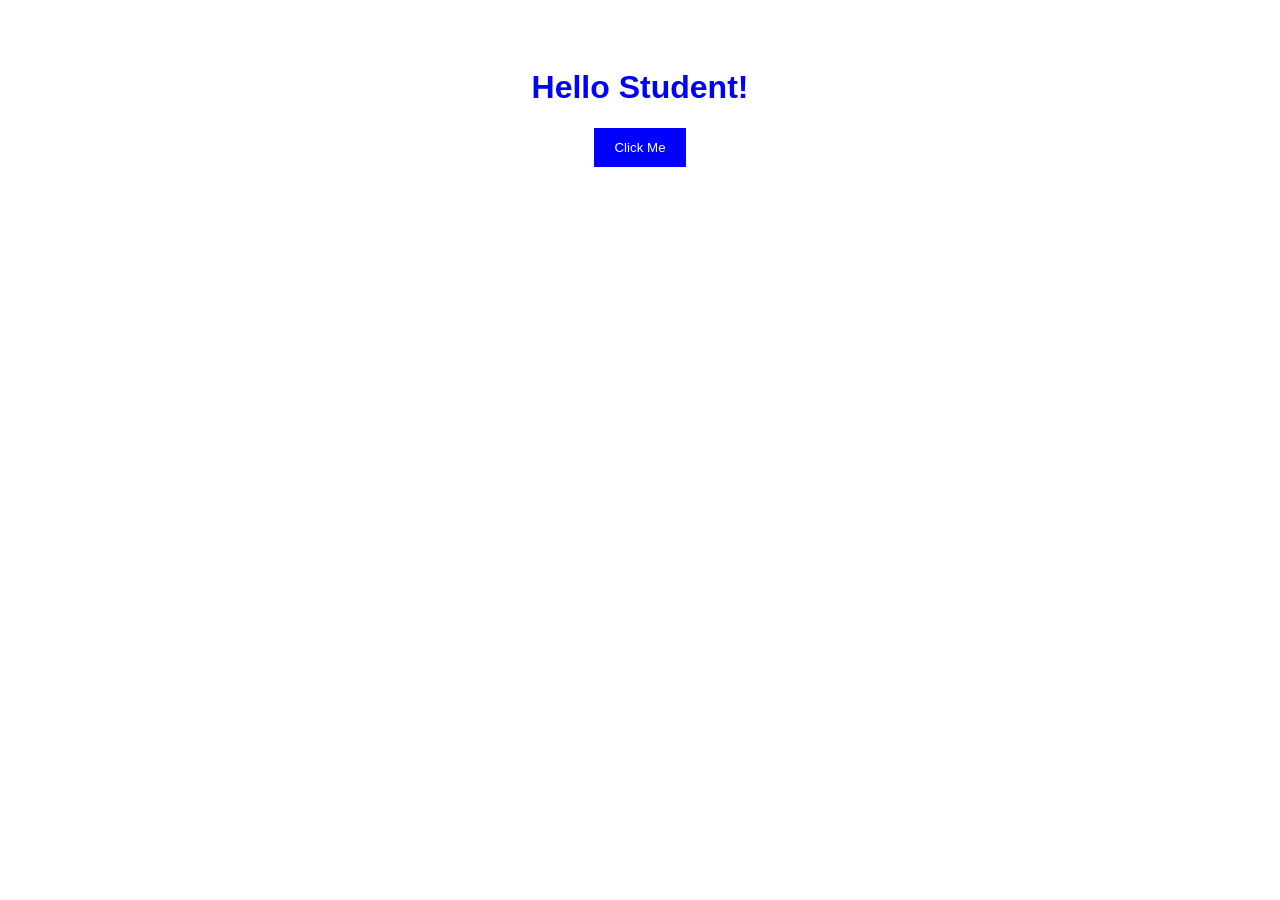
<file: index.html>
<!DOCTYPE html>
<html>
<head>
    <title>My First Interactive Website</title>

    <style>
        body {
            font-family: Arial, sans-serif;
            text-align: center;
            padding: 40px;
        }

        h1 {
            color: blue;
        }

        button {
            background-color: blue;
            color: white;
            padding: 12px 20px;
            border: none;
            cursor: pointer;
        }
    </style>
</head>

<body>

    <!-- HTML: Create elements -->
    <h1 id="heading">Hello Student!</h1>

    <button id="btn">Click Me</button>

    <!-- JavaScript: Add behavior -->
    <script>
        let h = document.getElementById("heading");
        let b = document.getElementById("btn");

        b.addEventListener("click", function() {
            h.textContent = "Welcome to JavaScript!";
        });
    </script>

</body>
</html>
</file>
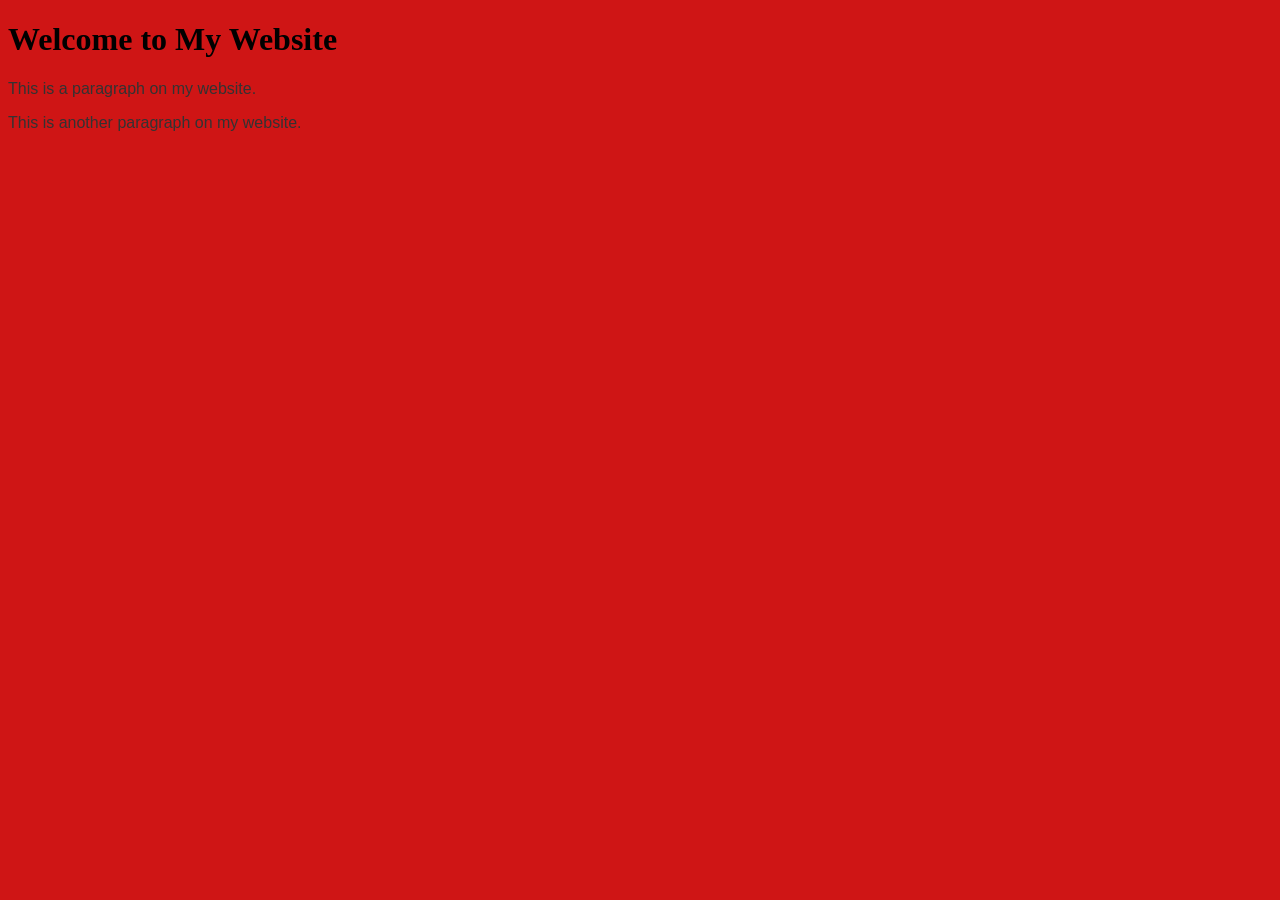
<file: external.html>
<!DOCTYPE html>
<html lang="en">
<head>
    <meta charset="UTF-8">
    <meta name="viewport" content="width=device-width, initial-scale=1.0">
    <title>Document</title>
   
  <link rel="stylesheet" href="external.css">


</head>
<body>
    <h1>Welcome to My Website</h1>
    <p>This is a paragraph on my website.</p>
    <p>This is another paragraph on my website.</p>
</body>
</html>
</file>
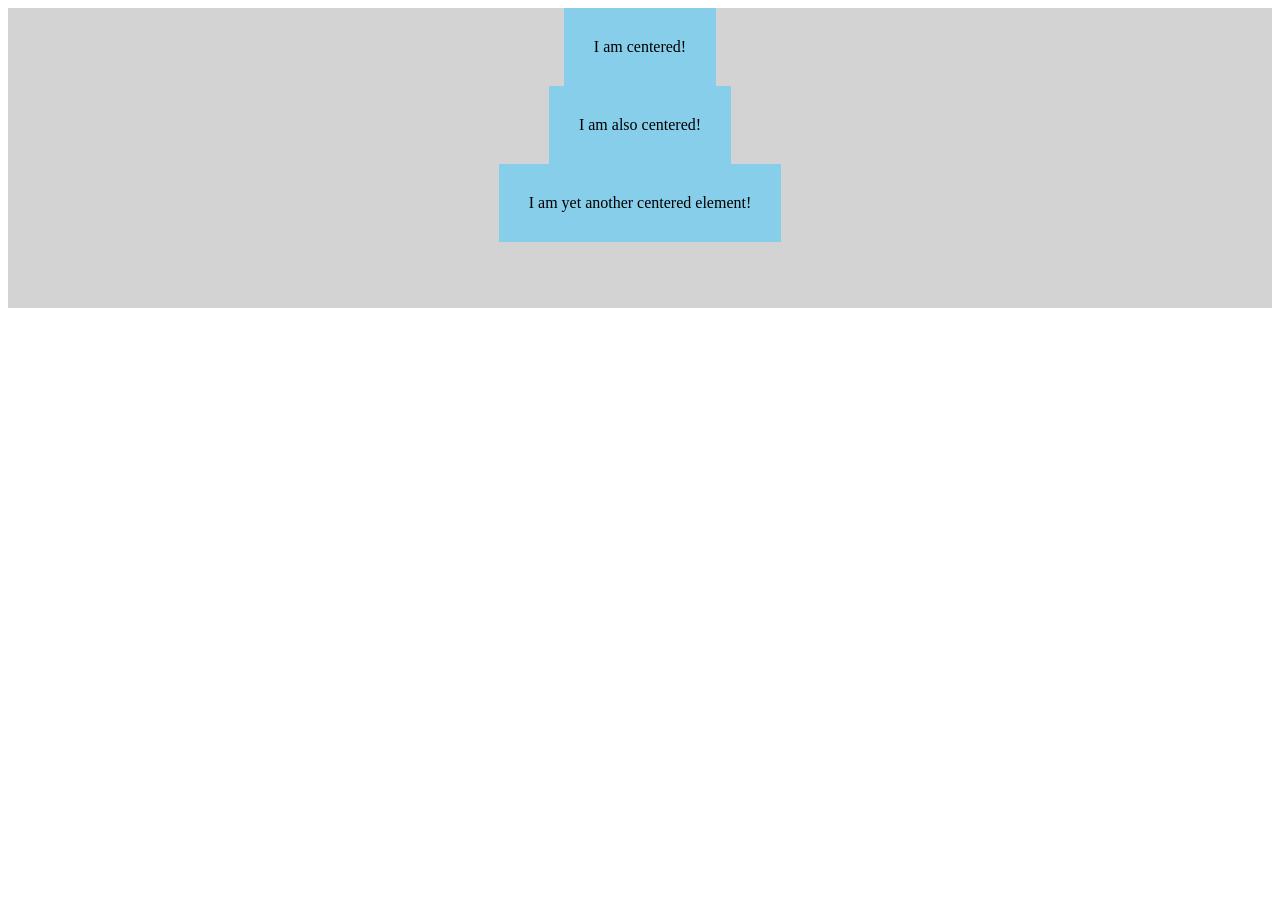
<file: flex.html>
<!DOCTYPE html>
<html>
<head>
    <style>
        .container {
            display: flex;
            flex-direction: column;
            <!-- if you want to change the direction of the flex items, you can use flex-direction property. The default value is row, but you can set it to column, row-reverse, or column-reverse. -->
            justify-content: center;
            align-items: center;
            height: 300px;
            background-color: lightgray;
        }

        .box {
            background-color: skyblue;
            padding: 30px;
        }
    </style>
</head>
<body>

    <div class="container">
        <div class="box">I am centered!</div>
        <div class="box">I am also centered!</div>
        <div class="box">I am yet another centered element!</div>
    </div>


</body>
</html>
</file>
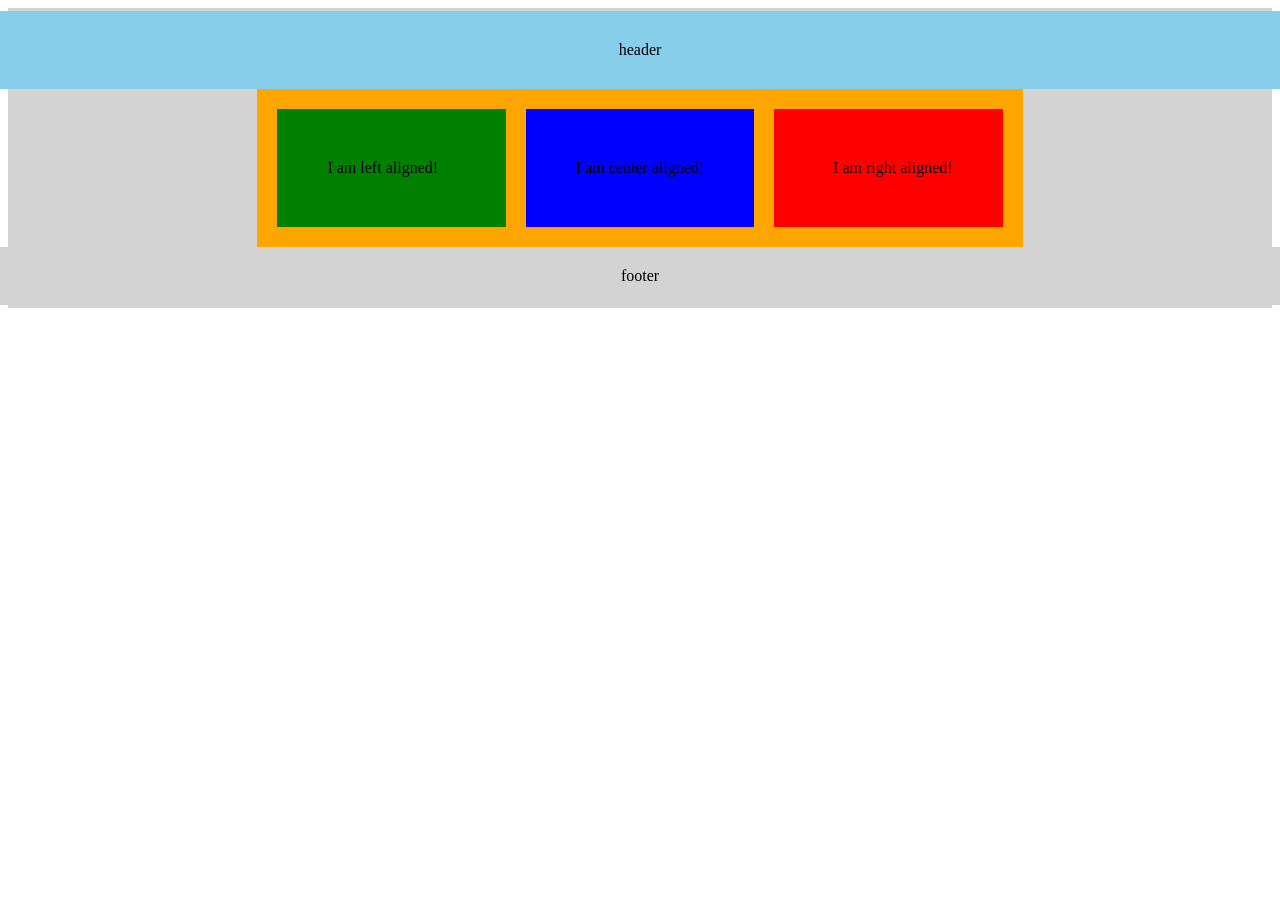
<file: grid.html>
<!DOCTYPE html>
<html>
<head>
    <style>
        .container {
            display: grid;
            grid-template-columns: 1fr 1fr 1fr;
            gap: 20px;
            background-color: orange;
            padding: 20px;
        }

        .b1 {
            background-color: green;
            padding: 50px;
            text-align: left;
        }
        .b2 {
            background-color: blue;
            padding: 50px;
            text-align: center;
        }
        .b3 {
            background-color: red;
            padding: 50px;
            text-align: right;
        }
        .fc {
            display: flex;
            flex-direction: column;
            justify-content: center;
            align-items: center;
            height: 300px;
            background-color: lightgray;
        }
        .box1 {
            background-color: skyblue;
            padding: 30px;
            width: 100%;
            text-align: center;
        }
        .footer {
            background-color: lightgray;
            padding: 20px;
            text-align: center;
            width: 100%;
        }
    </style>
</head>
<body>
</body>
<div class="fc">
    <div class="box1">header</div>
    <div  class="container">
        <div class="b1">I am left aligned!</div>
        <div class="b2">I am center aligned!</div>
        <div class="b3">I am right aligned!</div>
    </div>
    <div class="footer">footer</div>
    </div>
</body>
</html>
</file>
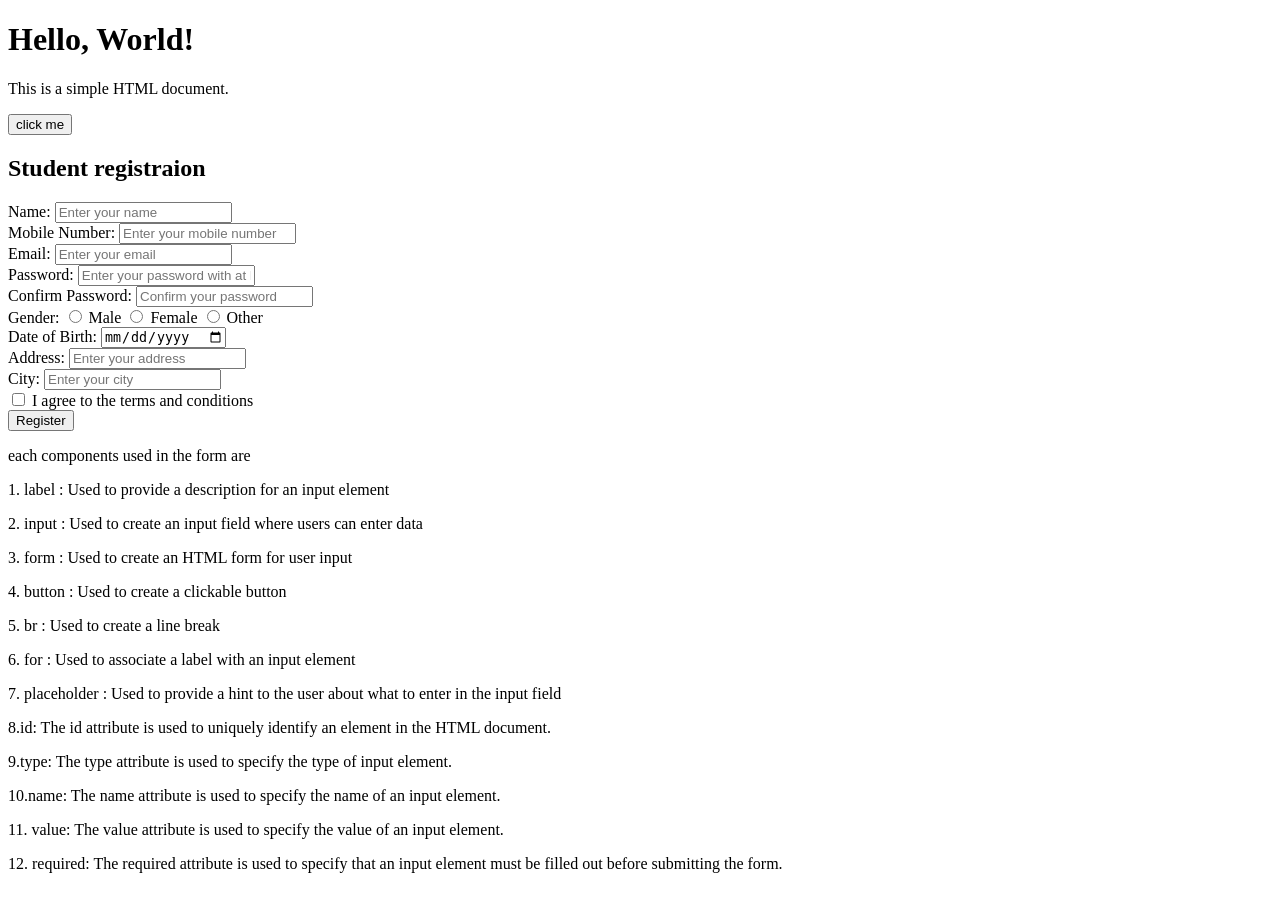
<file: index_1.html>
<!DOCTYPE html>
<html lang="en">
<head>
    <meta charset="UTF-8">
    <meta name="viewport" content="width=device-width, initial-scale=1.0">
    <title>Document</title>
</head>
<body>
    <h1>Hello, World!</h1>
    <p>This is a simple HTML document.</p>
    <button> click me</button>
    <br>
    <h2>Student registraion</h2>
    <form>
        <label for="name">Name:</label>
        <input id="name" type="text" placeholder="Enter your name" required>
        <br>
        <label for="mobile number">Mobile Number:</label>
        <input id="mobile number" type="number" placeholder="Enter your mobile number" required>
        <br>
        <label for="email">Email:</label>
        <input id="email" type="email" placeholder="Enter your email" required>
        <br>
        <label for="password">Password:</label>
        <input id="password" type="password" placeholder="Enter your password with at least 8 characters" required>
        <br>
        <label for="confirm password">Confirm Password:</label>
        <input id="confirm password" type="password" placeholder="Confirm your password" required>
        <br>
        <label for="gender">Gender:</label>
        <input id="gender" type="radio" name="gender" value="male" required> Male
        <input id="gender" type="radio" name="gender" value="female" required> Female
        <input id="gender" type="radio" name="gender" value="other" required> Other
        <br>            
        <label for="dob">Date of Birth:</label>
        <input id="dob" type="date" required>   
        <br>
        <label for="address">Address:</label>
        <input id="address" type="text" placeholder="Enter your address" required>
        <br>
        <label for="city">City:</label>
        <input id="city" type="text" placeholder="Enter your city" required>
        <br>    
        <input type="checkbox" id="checkbox" required>
        <label for="checkbox">I agree to the terms and conditions</label>
       
        <br>    
        <input type="submit" value="Register">
    </form>
    <p>each components used in the form are</p>
    <p>1. label : Used to provide a description for an input element</p>
    <p>2. input : Used to create an input field where users can enter data</p>
    <p>3. form : Used to create an HTML form for user input</p>
    <p>4. button : Used to create a clickable button</p>
    <p>5. br : Used to create a line break</p>
    <p>6. for : Used to associate a label with an input element</p>
    <p>7. placeholder : Used to provide a hint to the user 
        about what to enter in the input field</p>
    <p>8.id: The id attribute is used to uniquely
         identify an element in the HTML document.</p>
    <p>9.type: The type attribute is used to specify the type of input element.</p>
    <p>10.name: The name attribute is used to specify the name of an input element.</p>
    <p>11. value: The value attribute is used to specify the value of an input element.</p>  
    <p>12. required: The required attribute is used to specify that an input element must be filled out before submitting the form.</p>

</body>
</html>
</file>
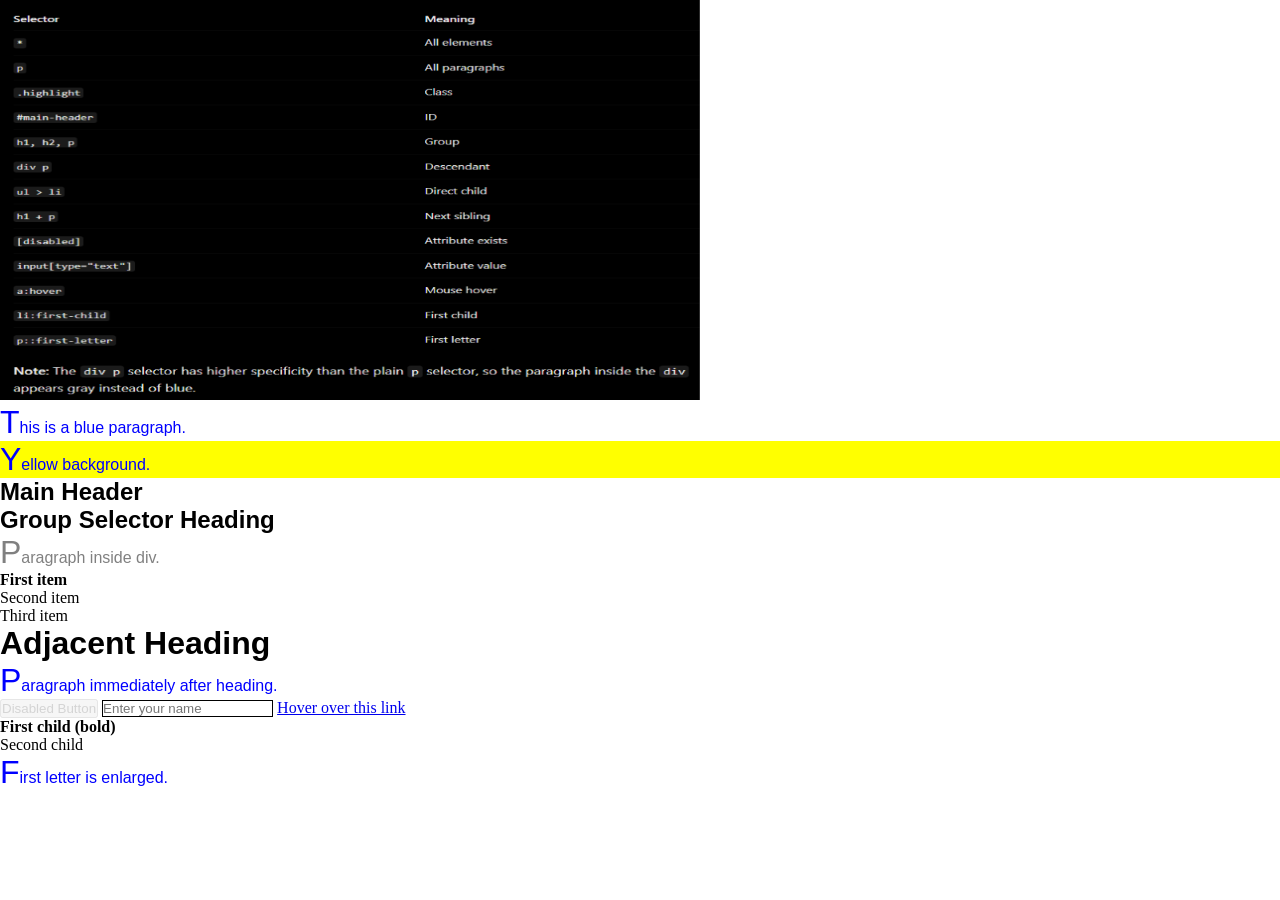
<file: inline.html>
<!DOCTYPE html>
<html lang="en">
<head>
    <meta charset="UTF-8">
    <meta name="viewport" content="width=device-width, initial-scale=1.0">
    <title>CSS Selectors</title>

    <style>
        /* Universal Selector */
        * {
            margin: 0;
            padding: 0;
        }

        /* Element Selector */
        p {
            color: blue;
        }

        /* Class Selector */
        .highlight {
            background-color: yellow;
        }

        /* ID Selector */
        #main-header {
            font-size: 24px;
        }

        /* Group Selector */
        h1, h2, p {
            font-family: Arial, sans-serif;
        }

        /* Descendant Selector */
        div p {
            color: gray;
        }

        /* Child Selector */
        ul > li {
            list-style-type: square;
        }

        /* Adjacent Sibling Selector */
        h1 + p {
            margin-top: 0;
        }

        /* Attribute Selector */
        [disabled] {
            opacity: 0.5;
        }

        /* Attribute Value Selector */
        input[type="text"] {
            border: 1px solid black;
        }

        /* Pseudo-class Selector */
        a:hover {
            text-decoration: underline;
        }

        /* First-child Pseudo-class */
        li:first-child {
            font-weight: bold;
        }

        /* First-letter Pseudo-element */
        p::first-letter {
            font-size: 200%;
        }
    </style>
</head>

<body>
    <img src="selectors.png" alt="CSS Selectors" width="700" height="400">

    <!-- Element Selector -->
    <p>This is a blue paragraph.</p>

    <!-- Class Selector -->
    <p class="highlight">Yellow background.</p>

    <!-- ID Selector -->
    <h1 id="main-header">Main Header</h1>

    <!-- Group Selector -->
    <h2>Group Selector Heading</h2>

    <!-- Descendant Selector -->
    <div>
        <p>Paragraph inside div.</p>
    </div>

    <!-- Child Selector -->
    <ul>
        <li>First item</li>
        <li>Second item</li>
        <li>Third item</li>
    </ul>

    <!-- Adjacent Sibling Selector -->
    <h1>Adjacent Heading</h1>
    <p>Paragraph immediately after heading.</p>

    <!-- Attribute Selector -->
    <button disabled>Disabled Button</button>

    <!-- Attribute Value Selector -->
    <input type="text" placeholder="Enter your name">

    <!-- Pseudo-class Selector -->
    <a href="https://example.com">Hover over this link</a>

    <!-- First-child Pseudo-class -->
    <ol>
        <li>First child (bold)</li>
        <li>Second child</li>
    </ol>

    <!-- First-letter Pseudo-element -->
    <p>First letter is enlarged.</p>

</body>
</html>
</file>
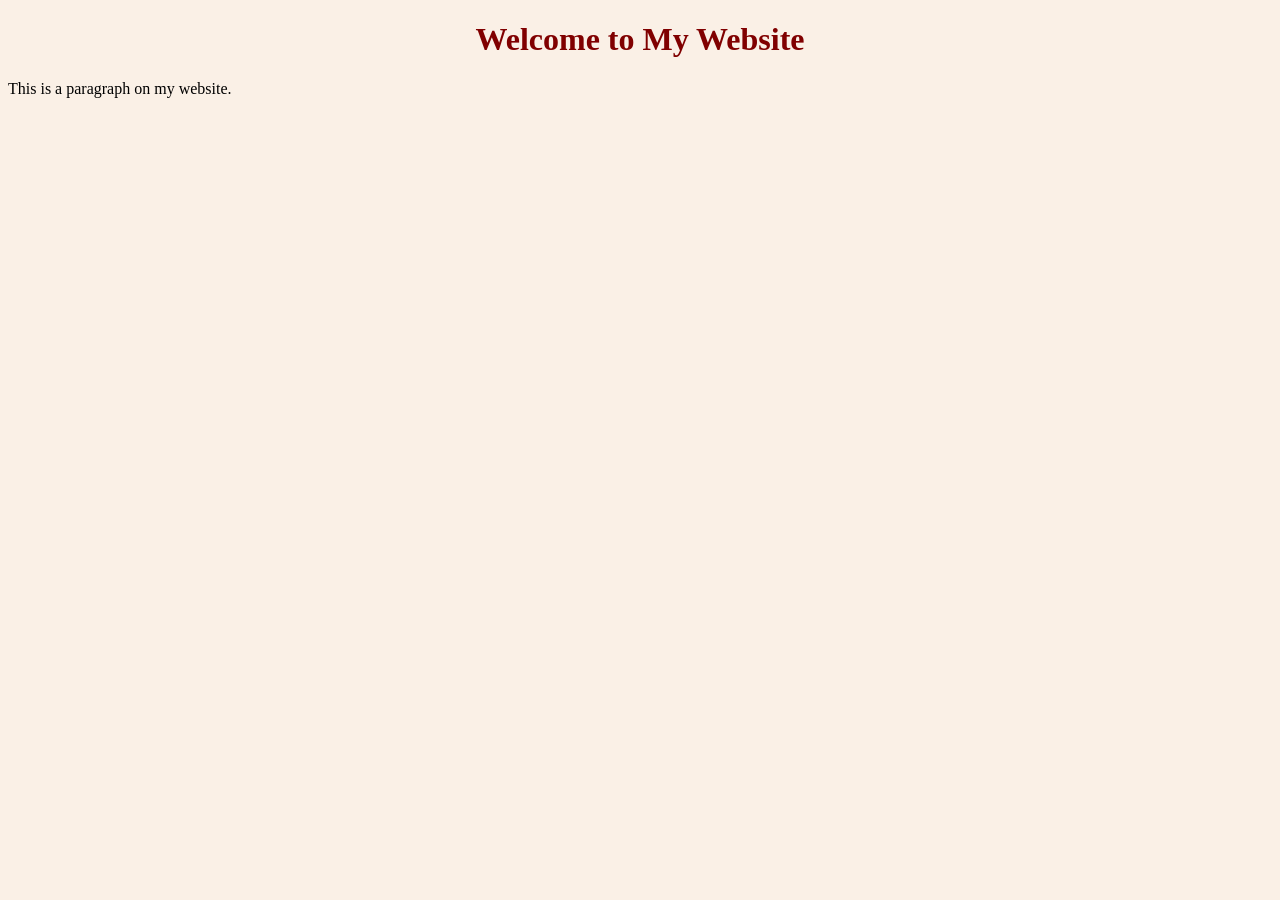
<file: internal.html>
<!DOCTYPE html>
<html lang="en">
<head>
    <meta charset="UTF-8">
    <meta name="viewport" content="width=device-width, initial-scale=1.0">
    <title>Document</title>
    
  <style>
    body { background-color: linen; }
    h1 { color: maroon; text-align: center; }
  </style>

</head>
<body>
    <h1>Welcome to My Website</h1>
    <p>This is a paragraph on my website.</p>
</body>
</html>
</file>
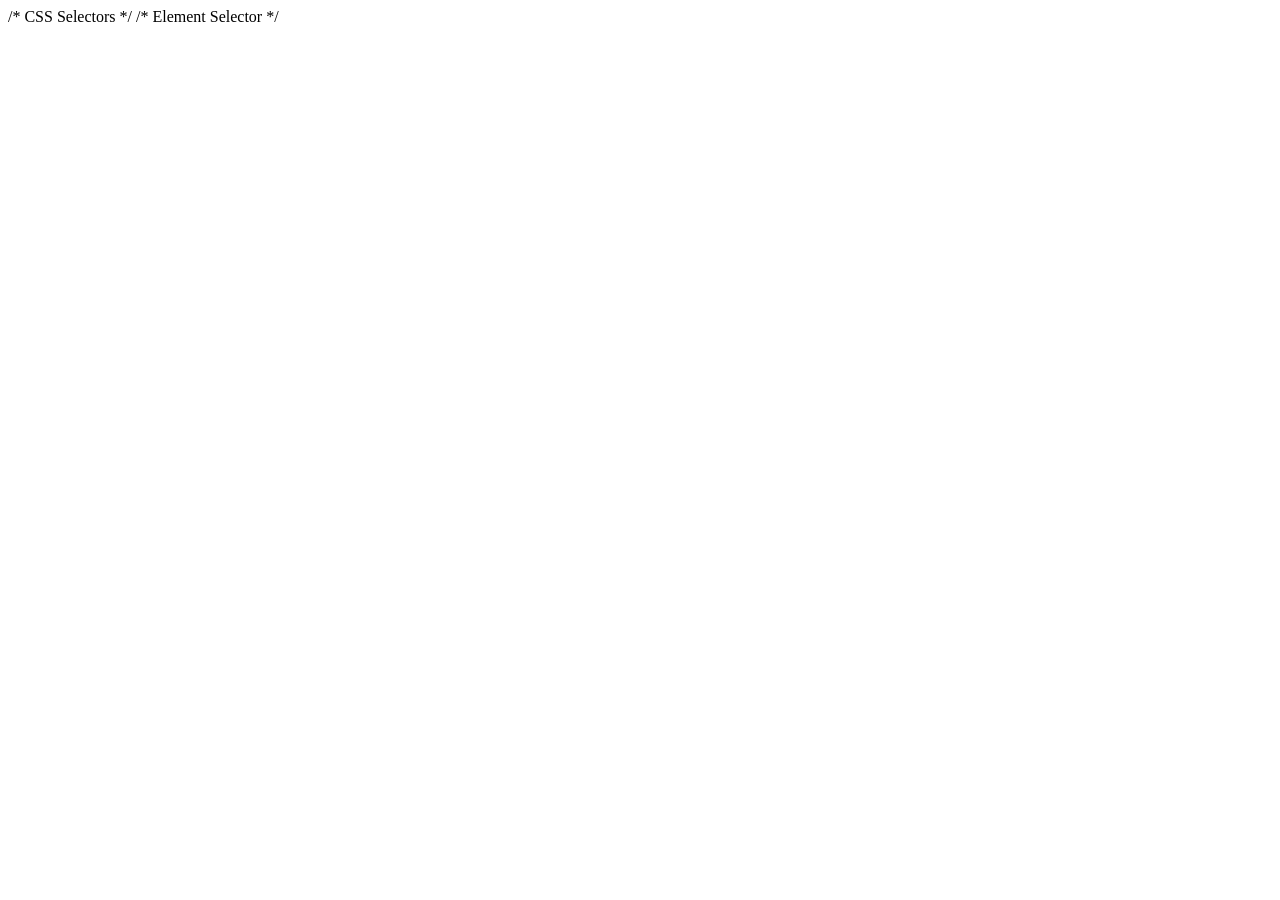
<file: selectors.html>
/* CSS Selectors */
/* Element Selector */
<!DOCTYPE html>
<html lang="en">
<head>
    <meta charset="UTF-8">
    <meta name="viewport" content="width=device-width, initial-scale=1.0">
    <title>Document</title>
</head>
<body>
    
</body>
</html>
</file>
<file: external.css>
body { background-color: #cf1515; }
p { font-family: Arial, sans-serif; color: #333; }
</file>
